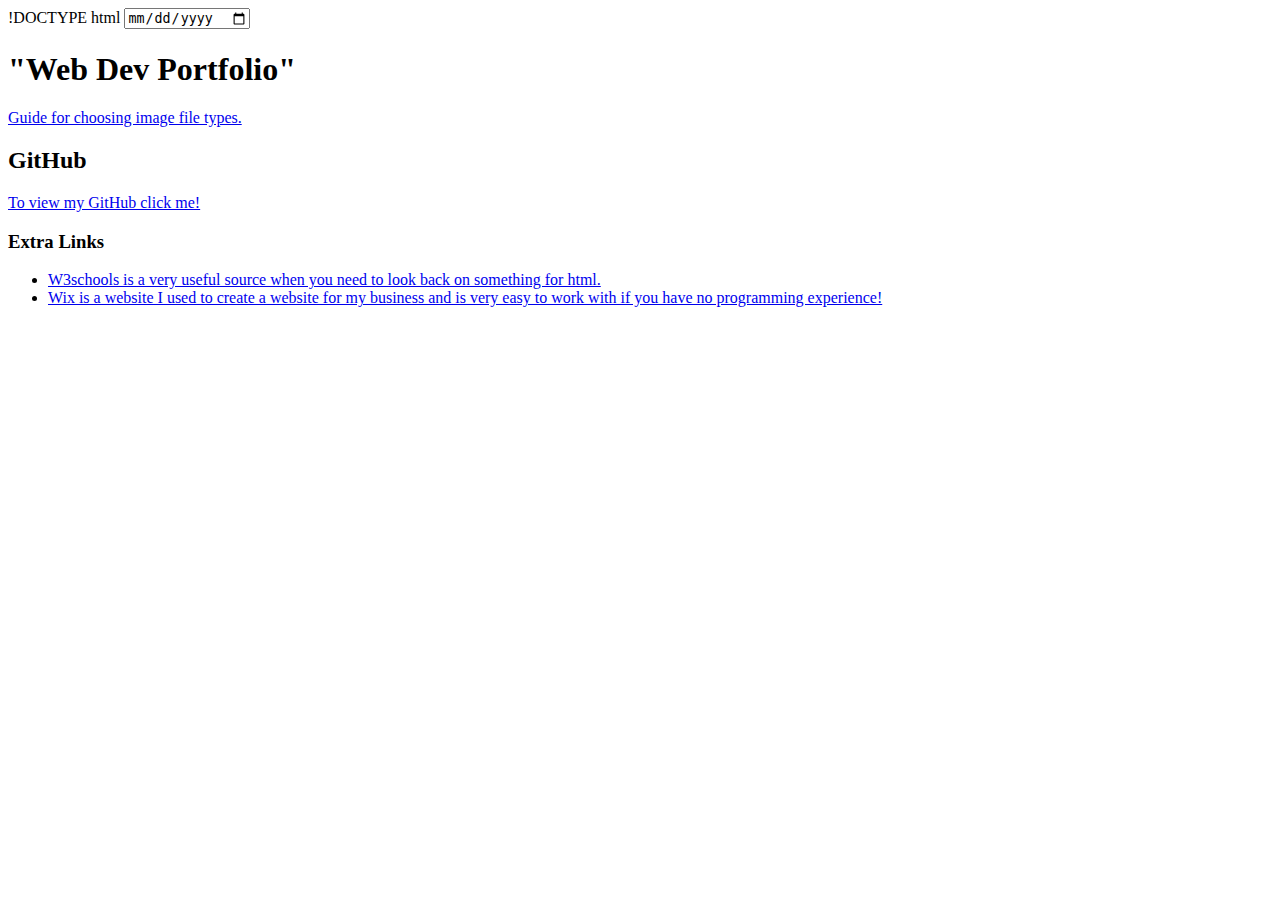
<file: past/dev2/cis376dev02/index.html>
!DOCTYPE html
<html lang="en">
<meta charset="UTF-8">
<head>
	<title>Joseph Powell IV (Version 1.0) </title>
	<input type="date">	
</head>

<body>
	<h1>"Web Dev Portfolio"</h1>
	<a href="pages/image-guide.html" target="_blank">Guide for choosing image file types.</a>
	<h2>GitHub</h2>
	<a href="https://github.com/jpowelliv" target="_blank">To view my GitHub click me!</a><p>
	<h3>Extra Links</h3>
	<ul>
	<li><a href="https://www.w3schools.com/html/default.asp" target="_blank">W3schools is a very useful source when you need to look back on something for html.</a>
	<li><a href="https://www.wix.com" target="_blank">Wix is a website I used to create a website for my business and is very easy to work with if you have no programming experience!</a>
	</li></li></ul>
</body>
</file>
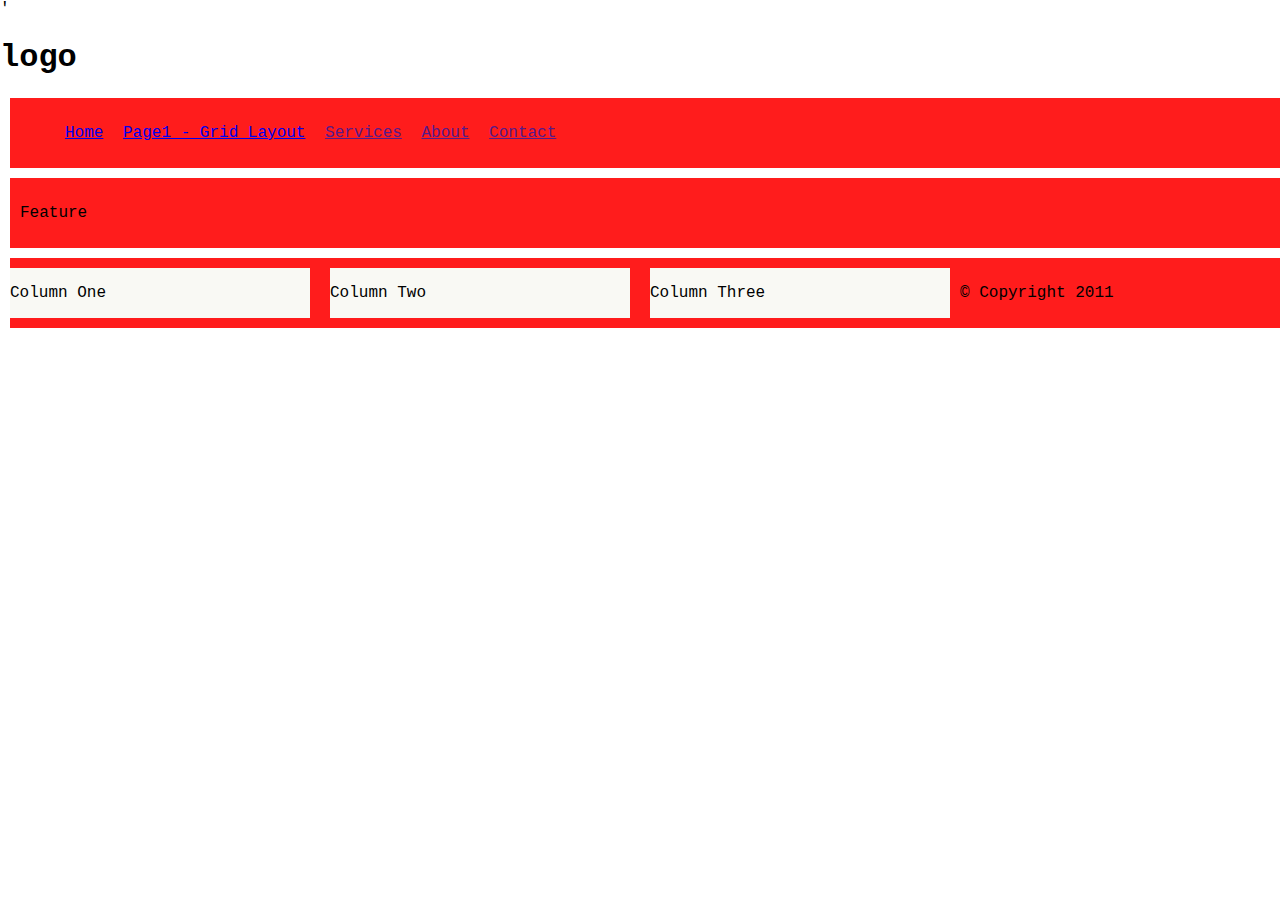
<file: pages/fixed_layout.html>
<!DOCTYPE html>'
<html lang="en" >

	<link rel="stylesheet" type="text/css" href="fixed.css" />
	
<body>
	<div id="header">
		<h1>logo</h1>
		<div id="nav">
			<ul>
				<li><a href="../index.html">Home</a></li>
				<li><a href="grid_layout.html">Page1 - Grid Layout</a></li>
				<li><a href="">Services</a></li>
				<li><a href="">About</a></li>
				<li><a href="">Contact</a></li>
			</ul>
		</div>
	</div>
	<div id="contenct">
		<div id="feature">
			<p>Feature</p>
		</div>
		<div class="article column1">
			<p>Column One</p>
		</div>
		<div class="article column2">
			<p>Column Two</p>
		</div>
		<div class="article column3">
			<p>Column Three</p>
		</div>
	</div>
	<div id="footer" class="grid_12">
		<p>&copy; Copyright 2011</p>
	</div>
</body>
</file>
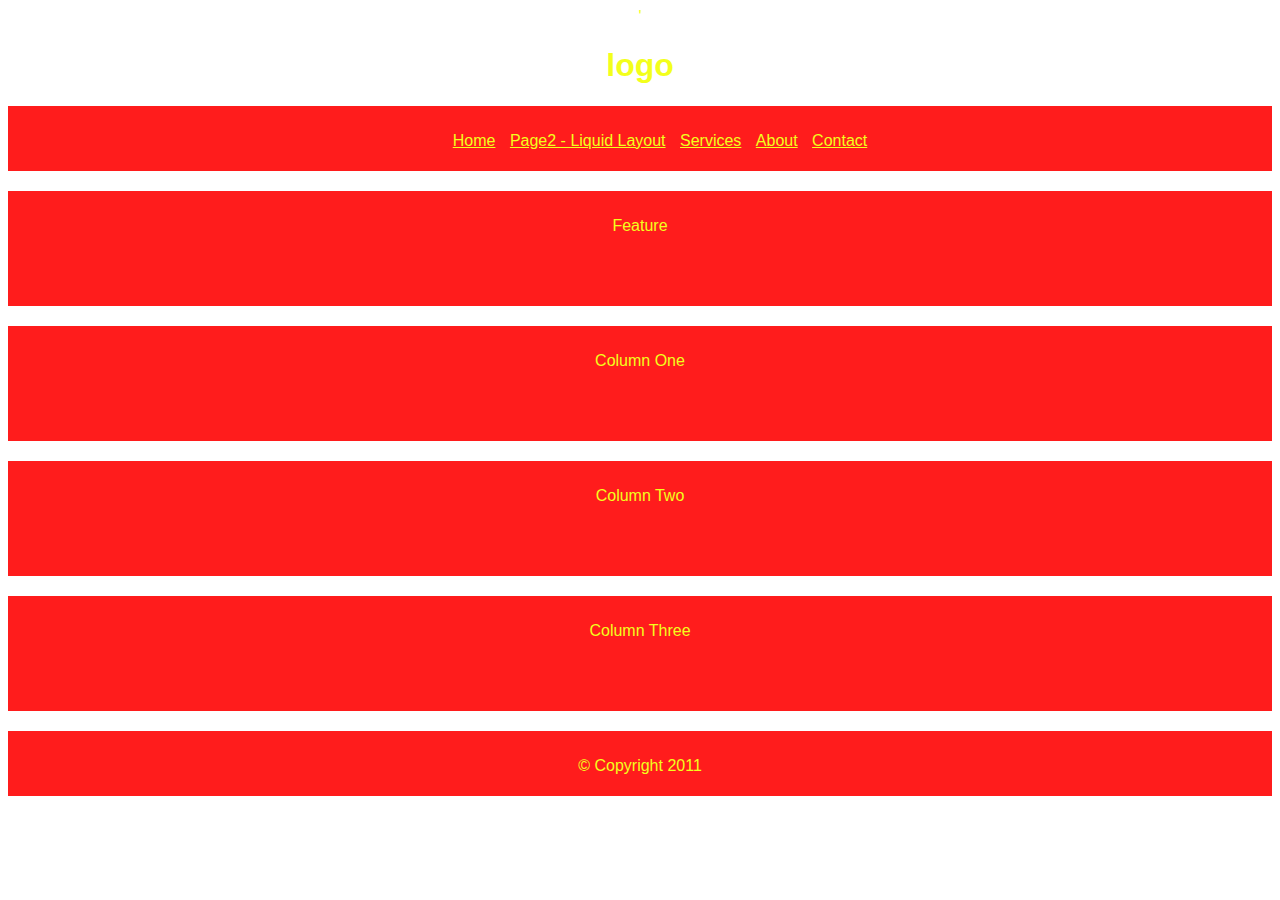
<file: pages/grid_layout.html>
<!DOCTYPE html>'
<html lang="en" >

<head>
	<title>Grid Layout</title>
	<link rel="stylesheet" type="text/css" href="grid.css" />
	<style>HTML & CSS</style>
</head>
<body>
	<div class="container_12 clearfix">
		<div id="header" class="grid_12">
			<h1>logo</h1>
				<div id="nav">
					<ul>
						<li><a href="../index.html">Home</a></li>
						<li><a href="liquid_layout.html">Page2 - Liquid Layout</a></li>
						<li><a href="">Services</a></li>
						<li><a href="">About</a></li>
						<li><a href="">Contact</a></li>
					</ul>
				</div>
			</div>
			<div id="feature" class="grid_12">
				<p>Feature</p>
			</div>
			<div class="article grid_4">
				<p>Column One</p>
			</div>
			<div class="article grid_4">
				<p>Column Two</p>
			</div>
			<div class="article grid_4">
				<p>Column Three</p>
			</div>
			<div id="footer" class="grid_12">
				<p>&copy; Copyright 2011</p>
			</div>
		</div><!-- .container_12 -->
</body>
</file>
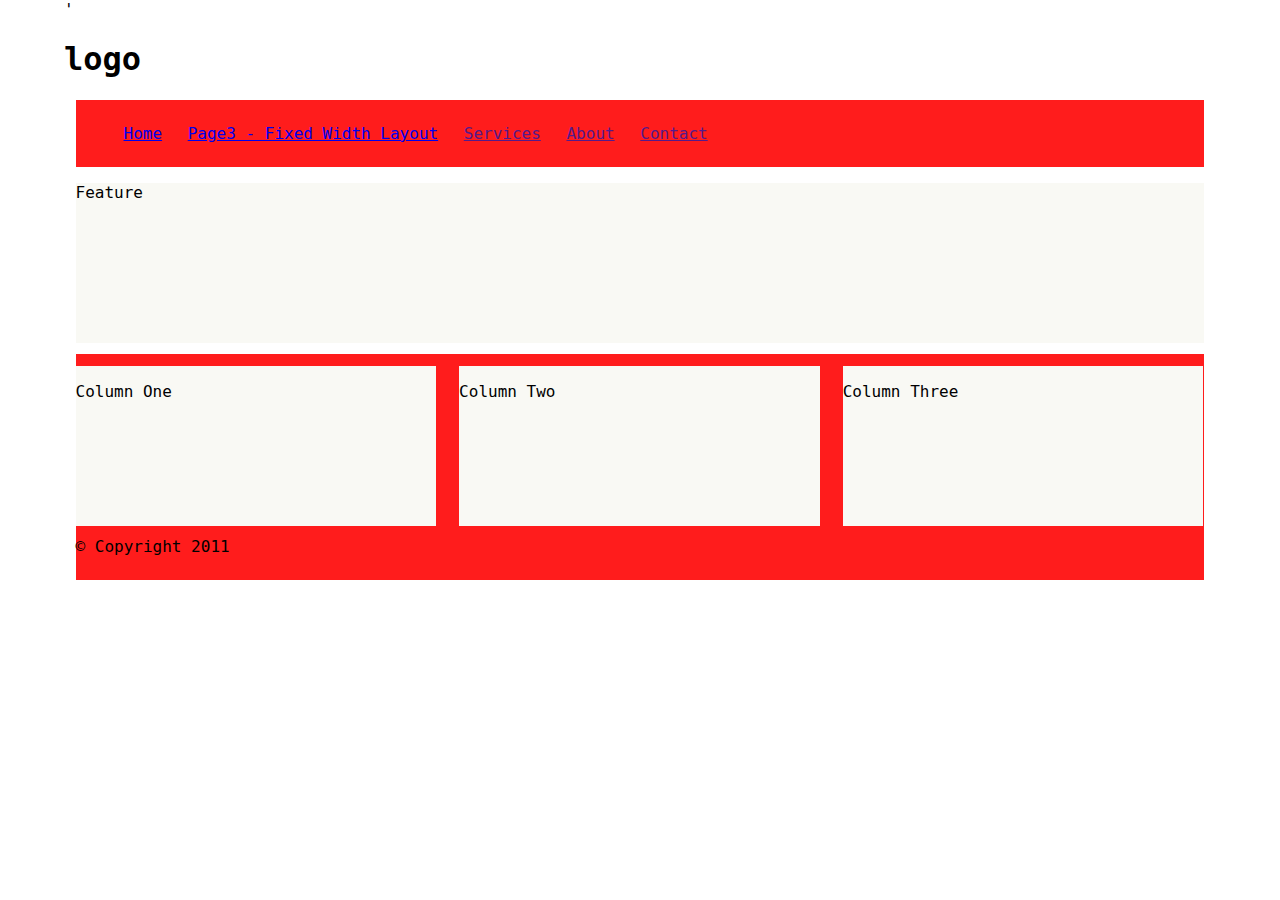
<file: pages/liquid_layout.html>
<!DOCTYPE html>'
<html lang="en" >

	<link rel="stylesheet" type="text/css" href="liquid.css" />
	
<body>
	<div id="header">
		<h1>logo</h1>
		<div id="nav">
			<ul>
				<li><a href="../index.html">Home</a></li>
				<li><a href="fixed_width.html">Page3 - Fixed Width Layout</a></li>
				<li><a href="">Services</a></li>
				<li><a href="">About</a></li>
				<li><a href="">Contact</a></li>
			</ul>
		</div>
	</div>
	<div id="contenct">
		<div id="feature">
			<p>Feature</p>
		</div>
		<div class="article column1">
			<p>Column One</p>
		</div>
		<div class="article column2">
			<p>Column Two</p>
		</div>
		<div class="article column3">
			<p>Column Three</p>
		</div>
	</div>
	<div id="footer" class="grid_12">
		<p>&copy; Copyright 2011</p>
	</div>
</body>
</file>
<file: pages/fixed.css>
body {
	width: 960%;
	margin: 0 auto;
	font-family: inconsolate, monospace;
}
#content {
	overflow: auto;
	height: 100%;
}
#nav, #feature, #footer {
	background-color: #ff1c1c;
	padding:10px;
	margin: 10px;
}
.column1, .column2, .column3 {
	background-color:#f9f9f4;
	width: 300px;
	float: left;
	margin: 10px;
}
li {
	display: inline;
	padding: 5px;
}
</file>
<file: pages/grid.css>
*{
	font-family: Gerogia, Palatino, Helvetica;
	color: #f3ff1c;
	text-align:center;
}
#nav, #feature, .article, #footer{
	background-color: #ff1c1c;
	margin-top: 20px;
	padding: 10px 0px 5px 0px;
}
#feature, .article {
	height: 100px;
}
li {
	display: inline;
	padding: 5px;
}
</file>
<file: pages/liquid.css>
body {
	width: 90%;
	margin: 0 auto;
	font-family: inconsolate, monospace;
}
#content {
	overflow: auto;
}
#nav, #feature, #footer {
	margin: 1%;
}
.column1, .column2, .column3 {
	width: 31.3%;
	float: left;
	margin: 1%;
}
.column3 {
	margin-right: 0%;
}
li {
	display: inline;
	padding: 0.5em;
}
#nav, #footer {
	background-color: #ff1c1c;
	padding: 0.5em 0;
}
#feature, .article {
	height: 10em;
	margin-bottom: lem;
	background-color: #f9f9f4;
}
</file>
